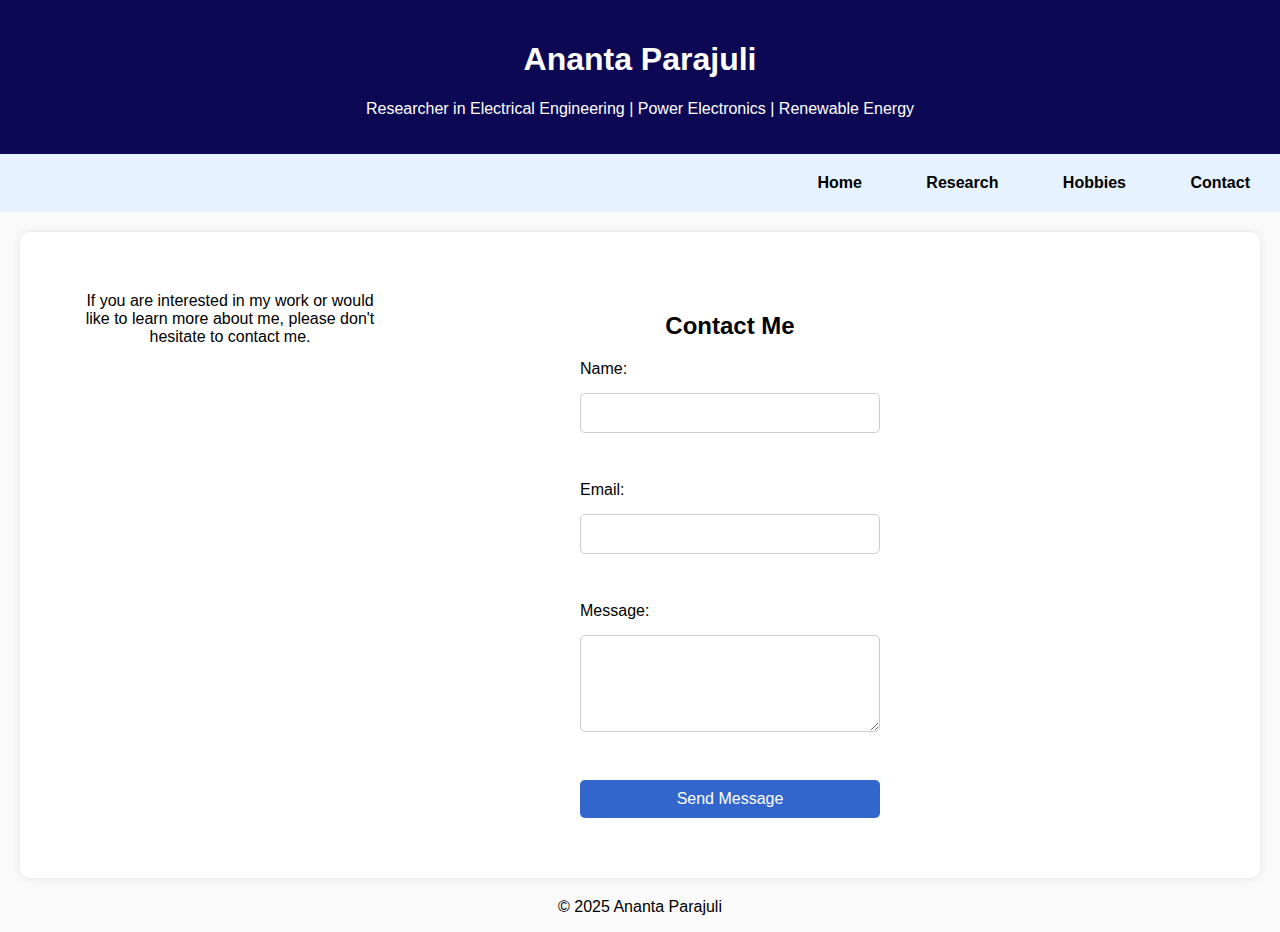
<file: contact.html>
<!DOCTYPE html>
<html lang="en">
<head>
  <meta charset="UTF-8">
  <meta name="viewport" content="width=device-width, initial-scale=1.0">
  <title>Contact</title>
  <link rel="stylesheet" href="style.css">
</head>
<body>

  <header>
    <h1>Ananta Parajuli</h1>
      <p>Researcher in Electrical Engineering | Power Electronics | Renewable Energy</p>
  </header>
    <nav>
      <a href="../index.html">Home</a>
      <a href="../research/cv.html">Research</a>
      <a href="../research/Project1.html">Hobbies</a>
      <a href="contact.html">Contact</a>
    </nav>


  <main>
    <div class= "grid-container">
<div class= "center-section">
If you are interested in my work or would like to learn more about me, please don't hesitate to contact me.
  <br>
</div>

      <div class= "center-section">
    <h2>Contact Me</h2>
    <form action="https://formspree.io/f/xdkppvjk" method="post">
      <label for="name" align = "left">Name:</label>
      <input type="text" id="name" name="name" required>
      <br>

      <label for="email" align = "left">Email:</label>
      <input type="email" id="email" name="email" required>
      <br>

      <label for="message" align = "left">Message:</label>
      <textarea id="message" name="message" rows="5" required></textarea>
      <br>

      <button type="submit">Send Message</button>
    </form>
    </div>
    </div>
  </main>

  <footer>
    <p><align>© 2025 Ananta Parajuli</p>
  </footer>

</body>
</html>
</file>
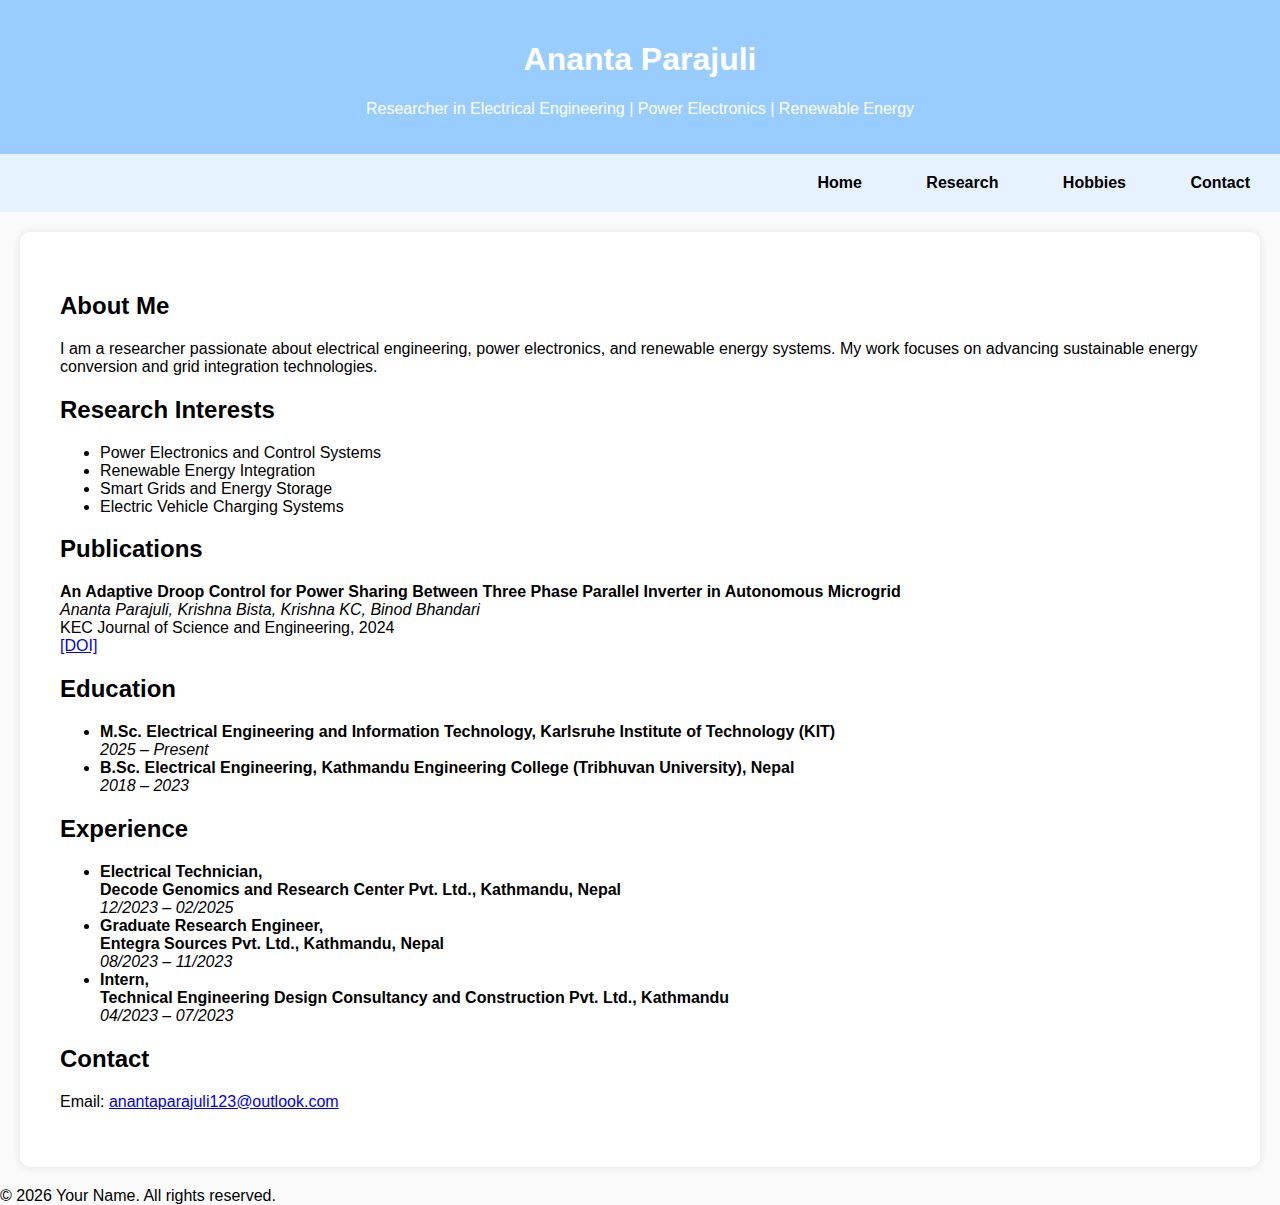
<file: research/cv.html>
<!DOCTYPE html>
<html lang="en">
<head>
  <meta charset="UTF-8" />
  <meta name="viewport" content="width=device-width, initial-scale=1.0" />
  <title>Your Name | Research Homepage</title>
  <style>
    body {
      font-family: Arial, sans-serif;
      background-color: #fafafa;
      margin: 0;
      padding: 0;
    }

    header {
      background-color: #99ccff;
      color: white;
      text-align: center;
      padding: 20px 0;
    }

    /* Navigation bar using simple inline-block items */
    nav {
      background-color: #e6f2ff;
      padding: 10px 0;
      text-align: right;
    }

    nav a {
      color: black;
      text-decoration: none;
      font-weight: bold;
      display: inline-block;
      padding: 10px 20px;
      margin: 0 10px;
      border-radius: 4px;
      
    }

    nav a:hover {
      background-color: #007acc;
      color: white;
    }
    
    .grid-container {
      display: grid;
      grid-template-columns: 33% 33% 33%;
    }
      
    /* Positioning sections manually without grid or flex */
    .left-section {
      text-align: center;
      padding: 20px;
    }

    .center-section {
      text-align: center;
      padding: 20px;
    }

    .right-section {
      text-align: center;
      padding: 20px;
    }

    main {
      background-color: #fff;
      margin: 20px;
      padding: 40px;
      border-radius: 10px;
      box-shadow: 0 0 10px rgba(0,0,0,0.1);
    }
  </style>
</head>
<body>
  <header>
    <h1>Ananta Parajuli</h1>
    <p>Researcher in Electrical Engineering | Power Electronics | Renewable Energy</p>
  </header>

  <nav>
    <a href="/">Home</a>
    <a href="research/cv.html">Research</a>
    <a href="research/Project1.html">Hobbies</a>
    <a href="contact.html">Contact</a>
  </nav>

  <main>
    <section id="about">
      <h2>About Me</h2>
      <p>
        I am a researcher passionate about electrical engineering, power electronics,
        and renewable energy systems. My work focuses on advancing sustainable
        energy conversion and grid integration technologies.
      </p>
    </section>

    <section id="research">
      <h2>Research Interests</h2>
      <ul>
        <li>Power Electronics and Control Systems</li>
        <li>Renewable Energy Integration</li>
        <li>Smart Grids and Energy Storage</li>
        <li>Electric Vehicle Charging Systems</li>
      </ul>
    </section>

    <section id="publications">
      <h2>Publications</h2>
      <div class="pub-item">
        <strong>An Adaptive Droop Control for Power Sharing Between Three Phase Parallel Inverter in Autonomous Microgrid</strong><br />
        <em>Ananta Parajuli, Krishna Bista, Krishna KC, Binod Bhandari</em><br />
        <span>KEC Journal of Science and Engineering, 2024</span><br />
        <a href="https://www.nepjol.info/index.php/kjse/article/view/69261">[DOI]</a>
      </div>

    <section id="Education">
      <h2>Education</h2>
      <ul>
        <li><strong>M.Sc. Electrical Engineering and Information Technology, Karlsruhe
Institute of Technology (KIT)</strong><br>
        <em>2025 – Present</em></li>
        <li><strong>B.Sc. Electrical Engineering, Kathmandu Engineering College
(Tribhuvan University), Nepal
</strong><br>
        <em>2018 – 2023</em></li>
    </section>
    
    <section id="Experience">
      <h2>Experience</h2>
      <ul>
        <li><strong>Electrical Technician, <br>Decode Genomics and Research Center Pvt. Ltd., Kathmandu, Nepal</strong><br>
        <em>12/2023 – 02/2025</em></li>
        <li><strong>Graduate Research Engineer, <br>Entegra Sources Pvt. Ltd., Kathmandu, Nepal</strong><br>
        <em>08/2023 – 11/2023</em></li>
        <li><strong>Intern, <br>Technical Engineering Design Consultancy and Construction Pvt. Ltd., Kathmandu</strong><br>
        <em>04/2023 – 07/2023</em></li>
      </ul>
    </section>

    <section id="contact">
      <h2>Contact</h2>
      <p>Email: <a href="mailto:anantaparajuli123@outlook.com">anantaparajuli123@outlook.com</a></p>
    </section>
  </main>

  <footer>
    &copy; <span id="year"></span> Your Name. All rights reserved.
  </footer>

  <script>
    document.getElementById("year").textContent = new Date().getFullYear();
  </script>
</body>
</html>
</file>
<file: style.css>
body {
      font-family: Arial, sans-serif;
      background-color: #fafafa;
      margin: 0;
      padding: 0;
    }

    header {
      background-color: #0d0854;
      color: white;
      text-align: center;
      padding: 20px 0;
    }

    /* Navigation bar using simple inline-block items */
    nav {
      background-color: #e6f2ff;
      padding: 10px 0;
      text-align: right;
    }

    nav a {
      color: black;
      text-decoration: none;
      font-weight: bold;
      display: inline-block;
      padding: 10px 20px;
      margin: 0 10px;
      border-radius: 4px;
      
    }

    nav a:hover {
      background-color: #007acc;
      color: white;
    }
    
    .grid-container {
      display: grid;
grid-template-columns: auto auto auto;
    }
      
    /* Positioning sections manually without grid or flex */
    .left-section {
      text-align: center;
      padding: 20px;
width:300px;
    }

    .center-section {
      text-align: center;
      padding: 20px;
width:300px;
    }

    .right-section {
      text-align: center;
      padding: 20px;
width:300px;
    }

    main {
      background-color: #fff;
      margin: 20px;
      padding: 40px;
      border-radius: 10px;
      box-shadow: 0 0 10px rgba(0,0,0,0.1);
    }
.round-image {
  width: 150px;          /* control the size */
  height: 150px;         /* keep it square for a perfect circle */
  border-radius: 50%;    /* makes it round */
  object-fit: cover;     /* crops it nicely inside the circle */
  border: 3px solid #99ccff;  /* optional border */
}

footer{
      text-align: center;
      margin: 0 auto;
}

 form {
      display: flex;
      flex-direction: column;
      gap: 15px;
    }

    input, textarea {
      padding: 10px;
      border: 1px solid #ccc;
      border-radius: 5px;
      font-size: 1em;
    }
    button {
      background-color: #3366cc;
      color: white;
      border: none;
      padding: 10px;
      font-size: 1em;
      border-radius: 5px;
      cursor: pointer;
    }

    button:hover {
    background-color: #003366;


    }
</file>
